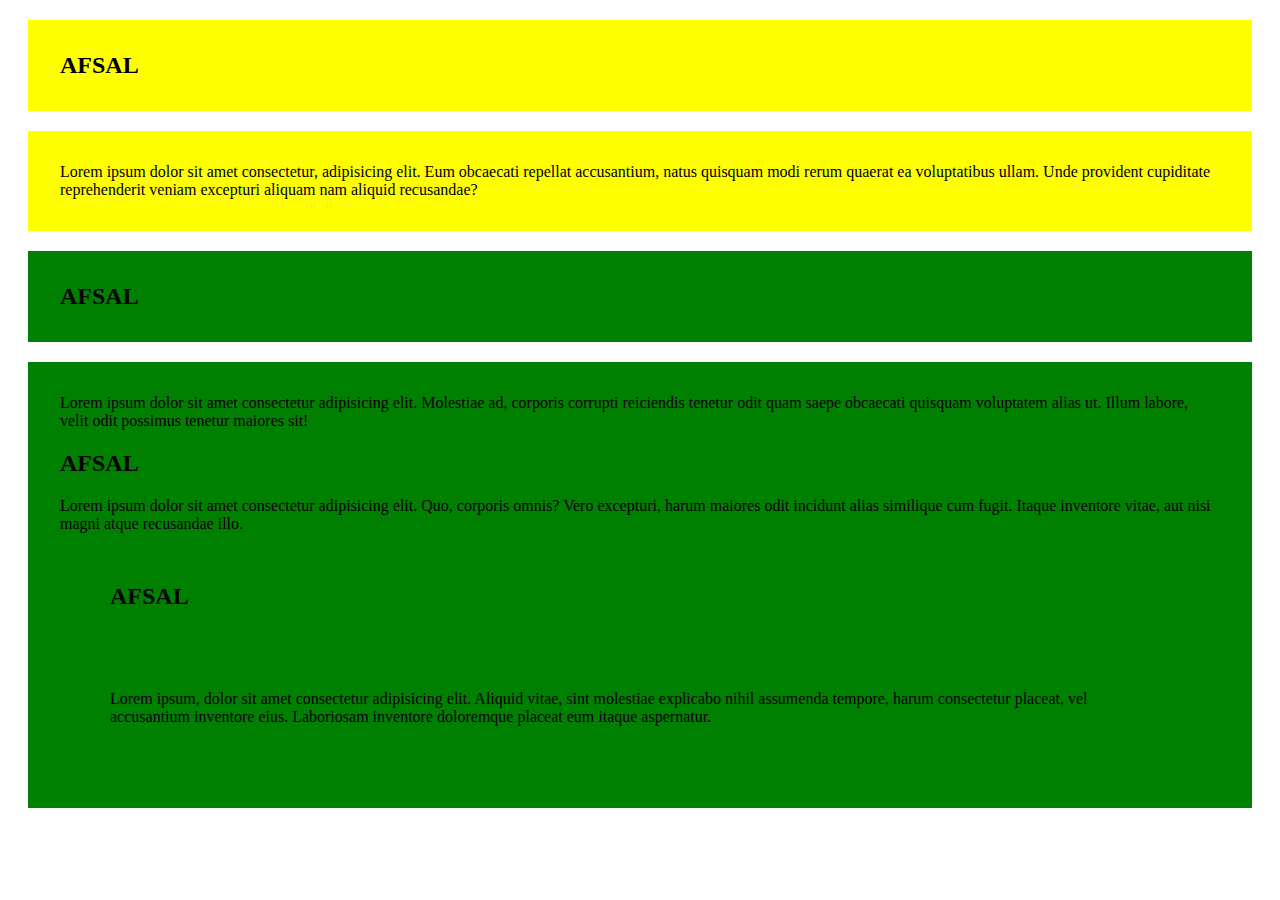
<file: cssclass.html>
<!DOCTYPE html>
<html lang="en">
<head>
    <meta charset="UTF-8">
    <meta name="viewport" content="width=device-width, initial-scale=1.0">
    <title>css basics</title>
    <link rel="stylesheet" href="./css/style.css">
    
    
</head>
<body>
    <!-- <h1 style="color: brown;">CSS basics</h1>
    <h2 class="cs1">hello</h2>
    <h3 class="cs2">hai</h3>
    <h4 class="cs1">what</h4>
    <h5 class="cs2">where</h5> -->
    <!-- <h2 id="heading1">HELLO</h2>
    <h2 id="heading2">HAI</h2>
    <h2 id="heading3">hello</h2>
    <h2 id="heading4">hello</h2>
    <h2 id="heading5">hai</h2>
    <div class="pgraph">
        Lorem ipsum dolor sit amet consectetur adipisicing elit. Enim tempora id molestias deleniti quos vel aut obcaecati modi culpa facilis odio error in aspernatur nulla hic, soluta ut qui adipisci!
    </div> -->




<h2 class="heading1">AFSAL</h2>
<div class="heading1">
    Lorem ipsum dolor sit amet consectetur, adipisicing elit. Eum obcaecati repellat accusantium, natus quisquam modi rerum quaerat ea voluptatibus ullam. Unde provident cupiditate reprehenderit veniam excepturi aliquam nam aliquid recusandae?
</div>
<h2 class="heading2">AFSAL</h2>
<div class="heading2">
    Lorem ipsum dolor sit amet consectetur adipisicing elit. Molestiae ad, corporis corrupti reiciendis tenetur odit quam saepe obcaecati quisquam voluptatem alias ut. Illum labore, velit odit possimus tenetur maiores sit!
</di>
<h2 class="heading3">AFSAL</h2>
<div class="heading3">
    Lorem ipsum dolor sit amet consectetur adipisicing elit. Quo, corporis omnis? Vero excepturi, harum maiores odit incidunt alias similique cum fugit. Itaque inventore vitae, aut nisi magni atque recusandae illo.
</div>
<h2 class="heading4">AFSAL</h2>
<div class="heading4">
    Lorem ipsum, dolor sit amet consectetur adipisicing elit. Aliquid vitae, sint molestiae explicabo nihil assumenda tempore, harum consectetur placeat, vel accusantium inventore eius. Laboriosam inventore doloremque placeat eum itaque aspernatur.
</div>
</body>
</html>
</file>
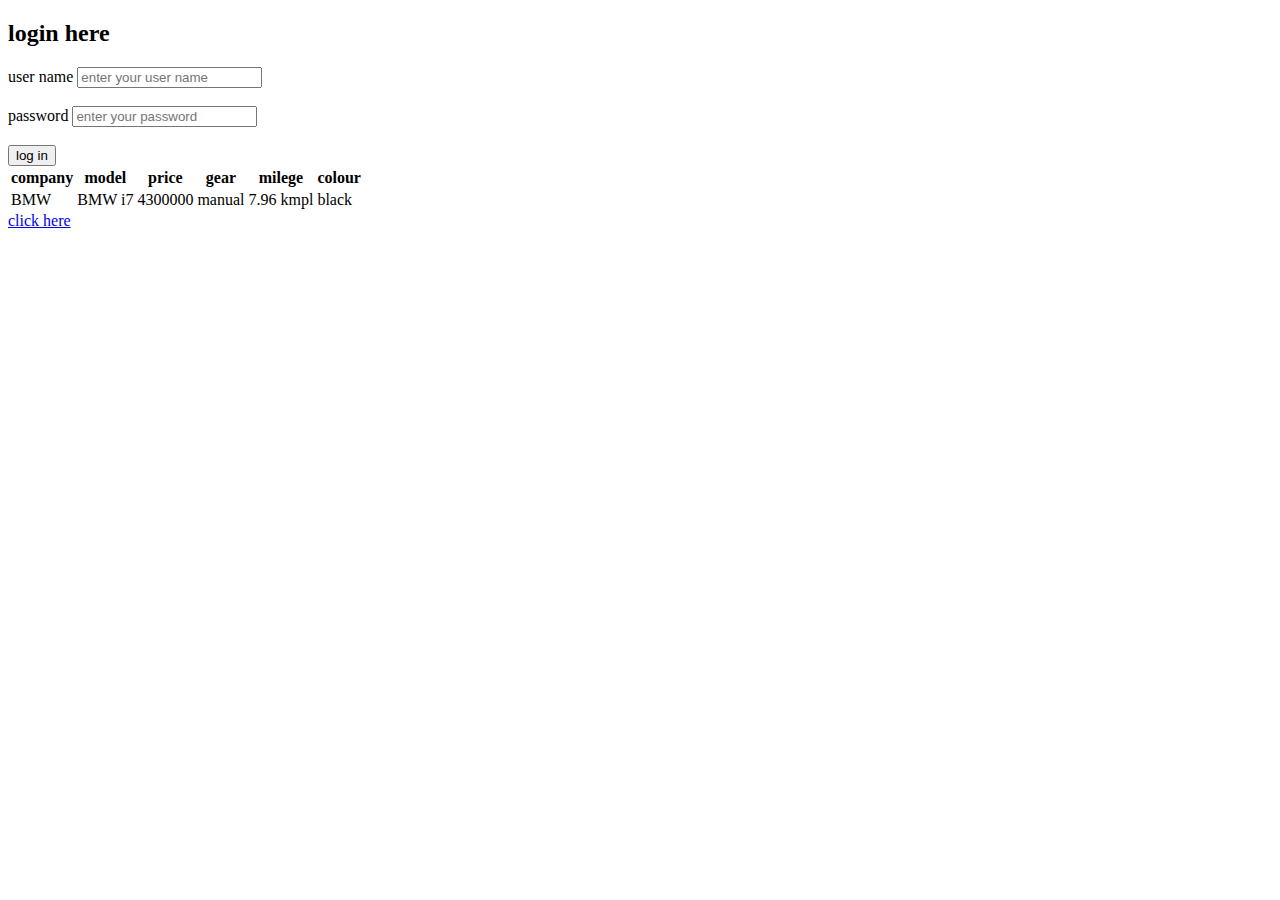
<file: login.html>
<!DOCTYPE html>
<html lang="en">
<head>
    <meta charset="UTF-8">
    <meta name="viewport" content="width=device-width, initial-scale=1.0">
    <title>Document</title>
</head>
<body>
    <h2>login here</h2>
    <label for="user name">user name</label>
    <input type="text" placeholder="enter your user name"><br><br>
    <label for="password">password</label>
    <input type="password" placeholder="enter your password"><br><br>
    <button>log in</button>
    <table>
        <thead>
            <th>company</th>
            <th>model</th>
            <th>price</th>
            <th>gear</th>
            <th>milege</th>
            <th>colour</th>
            <tbody>
                <tr>
                    <td>BMW</td>
                    <td>BMW i7</td>
                    <td>4300000</td>
                    <td>manual</td>
                    <td>7.96 kmpl</td>
                    <td>black</td>
                    

                </tr>
            </tbody>

                
           

        </thead>
    </table>
    <a href="./index.html">click here</a>
</body>
</html>
</file>
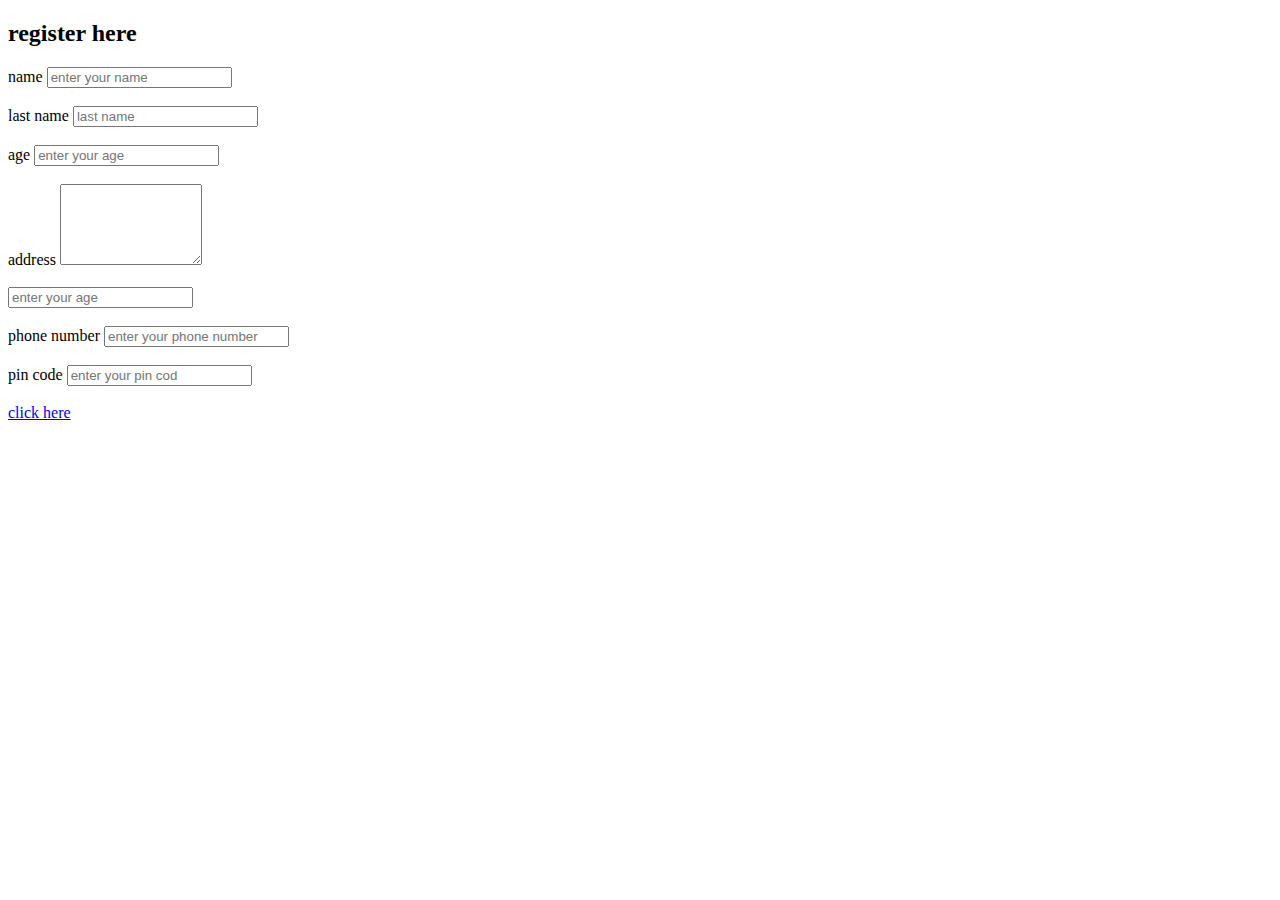
<file: reg.html>
<!DOCTYPE html>
<html lang="en">
<head>
    <meta charset="UTF-8">
    <meta name="viewport" content="width=device-width, initial-scale=1.0">
    <title>Document</title>
</head>
<body>
    <h2>register here</h2>
    <label for="name">name</label>
    <input type="text" placeholder="enter your name"><br><br>
    <label for="last name">last name</label>
    <input type="text" placeholder="last name"><br><br>
    <label for="age">age</label>
    <input type="text" placeholder="enter your age"><br><br>
    <label for="adderss">address</label>
    <textarea name="enter your address"  cols="15" rows="5"></textarea><br><br>
    <input type="text" placeholder="enter your age"><br><br>
    <label for="phone number">phone number</label>
    <input type="text" placeholder="enter your phone number"><br><br>
    <label for="pin cod">pin code</label>
    <input type="text" placeholder="enter your pin cod"><br><br>
    

    
    <a href="./login.html">click here</a>
    
</body>
</html>
</file>
<file: css/style.css>
.heading1{
    border: 2px solid yellow;
    color: black;
    padding: 30px;
    background-color: yellow;
    margin: 20px;
}
.heading2{
    border: 2px solid green;
    color: black;
    padding: 30px;
    background-color: green;
    margin: 20px;
}
.headind3{
    border: 2px solid brown;
    color: black;
    padding: 30px;
    background-color: brown;
    margin: 20px;
}
.heading4{
    border: 2px salmon blue;
    color: black;
    padding: 30px;
    background-color: solid blue;
    margin: 20px;
}
</file>
